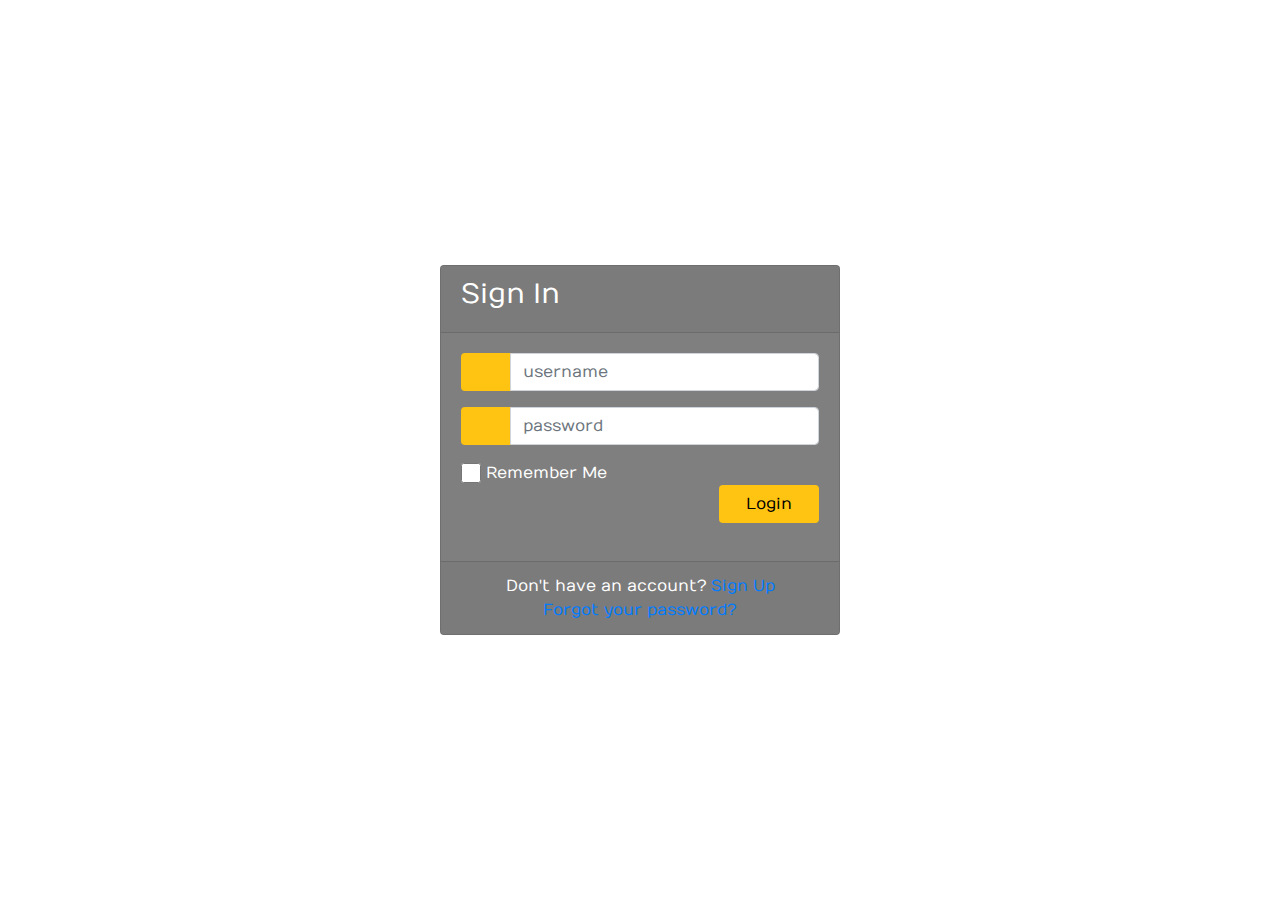
<file: index.html>
<link href="//maxcdn.bootstrapcdn.com/bootstrap/4.1.1/css/bootstrap.min.css" rel="stylesheet" id="bootstrap-css">
<script src="//maxcdn.bootstrapcdn.com/bootstrap/4.1.1/js/bootstrap.min.js"></script>
<script src="//cdnjs.cloudflare.com/ajax/libs/jquery/3.2.1/jquery.min.js"></script>
<!------ Include the above in your HEAD tag -------- -->

<!DOCTYPE html>
<html>
<head>
	<title>Login Page</title>
   <!--Made with love by Abdullah Hijazi -->
   
	<!--Bootstrap 4 CDN-->
	<link rel="stylesheet" href="https://stackpath.bootstrapcdn.com/bootstrap/4.1.3/css/bootstrap.min.css" integrity="sha384-MCw98/SFnGE8fJT3GXwEOngsV7Zt27NXFoaoApmYm81iuXoPkFOJwJ8ERdknLPMO" crossorigin="anonymous">
    
    <!--Fontawesome CDN-->
	<link rel="stylesheet" href="https://use.fontawesome.com/releases/v5.3.1/css/all.css" integrity="sha384-mzrmE5qonljUremFsqc01SB46JvROS7bZs3IO2EmfFsd15uHvIt+Y8vEf7N7fWAU" crossorigin="anonymous">

	<!--Custom styles-->
	<link rel="stylesheet" type="text/css" href="./file css/login.css">
</head>
<body>
<div class="container">
	<div class="d-flex justify-content-center h-100">
		<div class="card">
			<div class="card-header">
				<h3>Sign In</h3>
				<div class="d-flex justify-content-end social_icon">
					<span><i class="fab fa-facebook-square"></i></span>
					<span><i class="fab fa-google-plus-square"></i></span>
					<span><i class="fab fa-twitter-square"></i></span>
				</div>
			</div>
			<div class="card-body">
				<form>
					<div class="input-group form-group">
						<div class="input-group-prepend">
							<span class="input-group-text"><i class="fas fa-user"></i></span>
						</div>
						<input type="text" class="form-control" placeholder="username" required>
						
					</div>
					<div class="input-group form-group">
						<div class="input-group-prepend">
							<span class="input-group-text"><i class="fas fa-key"></i></span>
						</div>
						<input type="password" class="form-control" placeholder="password" required>
					</div>
					<div class="row align-items-center remember">
						<input type="checkbox">Remember Me
					</div>
					<div class="form-group">
						<input type="submit" value="Login" class="btn float-right login_btn">
					</div>
				</form>
			</div>
			<div class="card-footer">
				<div class="d-flex justify-content-center links">
					Don't have an account?<a href="./sign-up.html" target="_blank">Sign Up</a>
				</div>
				<div class="d-flex justify-content-center">
					<a href="#">Forgot your password?</a>
				</div>
			</div>
		</div>
	</div>
</div>

</body>
</html>
</file>
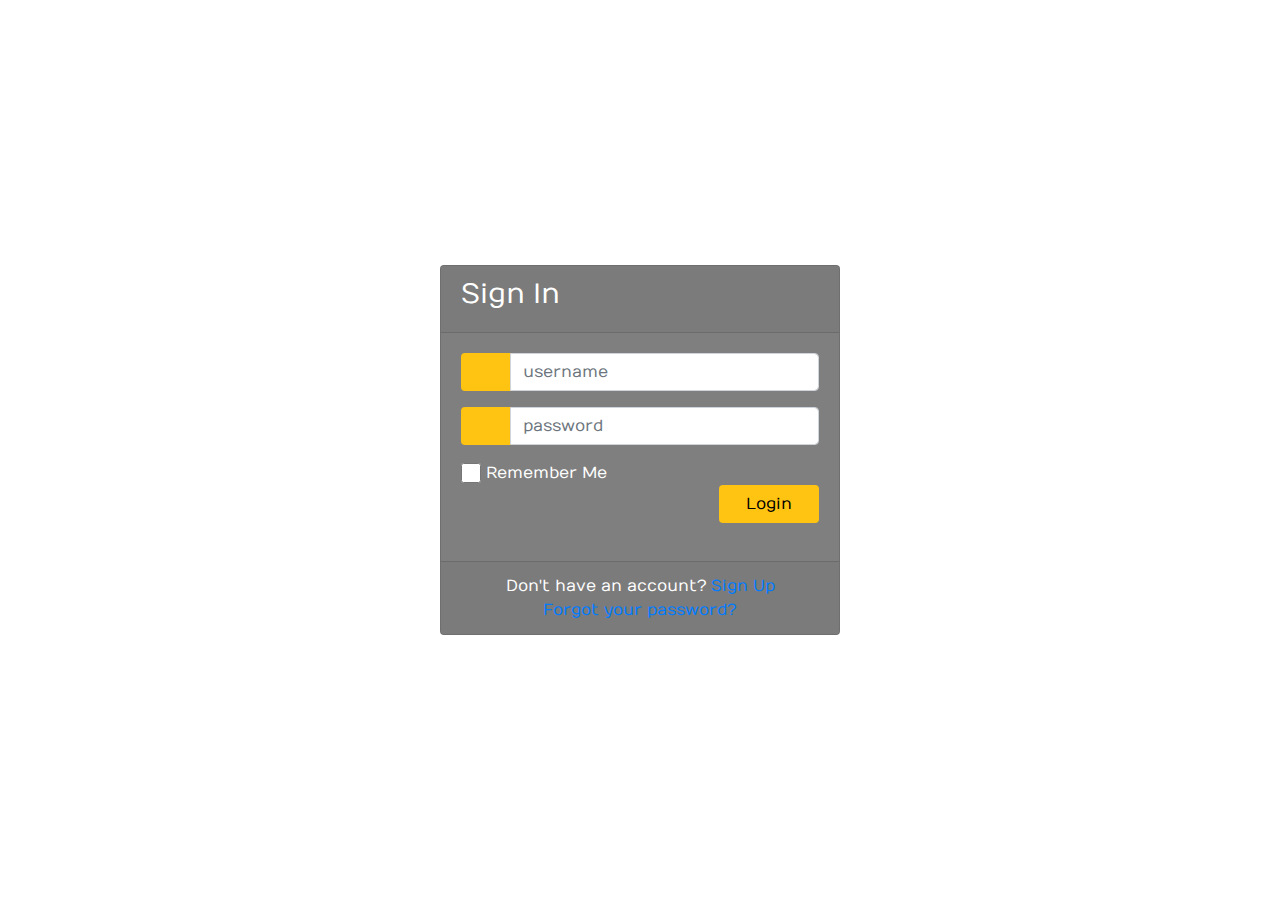
<file: login.html>
<link href="//maxcdn.bootstrapcdn.com/bootstrap/4.1.1/css/bootstrap.min.css" rel="stylesheet" id="bootstrap-css">
<script src="//maxcdn.bootstrapcdn.com/bootstrap/4.1.1/js/bootstrap.min.js"></script>
<script src="//cdnjs.cloudflare.com/ajax/libs/jquery/3.2.1/jquery.min.js"></script>
<!------ Include the above in your HEAD tag -------- -->

<!DOCTYPE html>
<html>
<head>
	<title>Login Page</title>
   <!--Made with love by Abdullah Hijazi -->
   
	<!--Bootstrap 4 CDN-->
	<link rel="stylesheet" href="https://stackpath.bootstrapcdn.com/bootstrap/4.1.3/css/bootstrap.min.css" integrity="sha384-MCw98/SFnGE8fJT3GXwEOngsV7Zt27NXFoaoApmYm81iuXoPkFOJwJ8ERdknLPMO" crossorigin="anonymous">
    
    <!--Fontawesome CDN-->
	<link rel="stylesheet" href="https://use.fontawesome.com/releases/v5.3.1/css/all.css" integrity="sha384-mzrmE5qonljUremFsqc01SB46JvROS7bZs3IO2EmfFsd15uHvIt+Y8vEf7N7fWAU" crossorigin="anonymous">

	<!--Custom styles-->
	<link rel="stylesheet" type="text/css" href="./file css/login.css">
</head>
<body>
<div class="container">
	<div class="d-flex justify-content-center h-100">
		<div class="card">
			<div class="card-header">
				<h3>Sign In</h3>
				<div class="d-flex justify-content-end social_icon">
					<span><i class="fab fa-facebook-square"></i></span>
					<span><i class="fab fa-google-plus-square"></i></span>
					<span><i class="fab fa-twitter-square"></i></span>
				</div>
			</div>
			<div class="card-body">
				<form>
					<div class="input-group form-group">
						<div class="input-group-prepend">
							<span class="input-group-text"><i class="fas fa-user"></i></span>
						</div>
						<input type="text" class="form-control" placeholder="username" required>
						
					</div>
					<div class="input-group form-group">
						<div class="input-group-prepend">
							<span class="input-group-text"><i class="fas fa-key"></i></span>
						</div>
						<input type="password" class="form-control" placeholder="password" required>
					</div>
					<div class="row align-items-center remember">
						<input type="checkbox">Remember Me
					</div>
					<div class="form-group">
						<input type="submit" value="Login" class="btn float-right login_btn">
					</div>
				</form>
			</div>
			<div class="card-footer">
				<div class="d-flex justify-content-center links">
					Don't have an account?<a href="./sign-up.html">Sign Up</a>
				</div>
				<div class="d-flex justify-content-center">
					<a href="#">Forgot your password?</a>
				</div>
			</div>
		</div>
	</div>
</div>

</body>
</html>
</file>
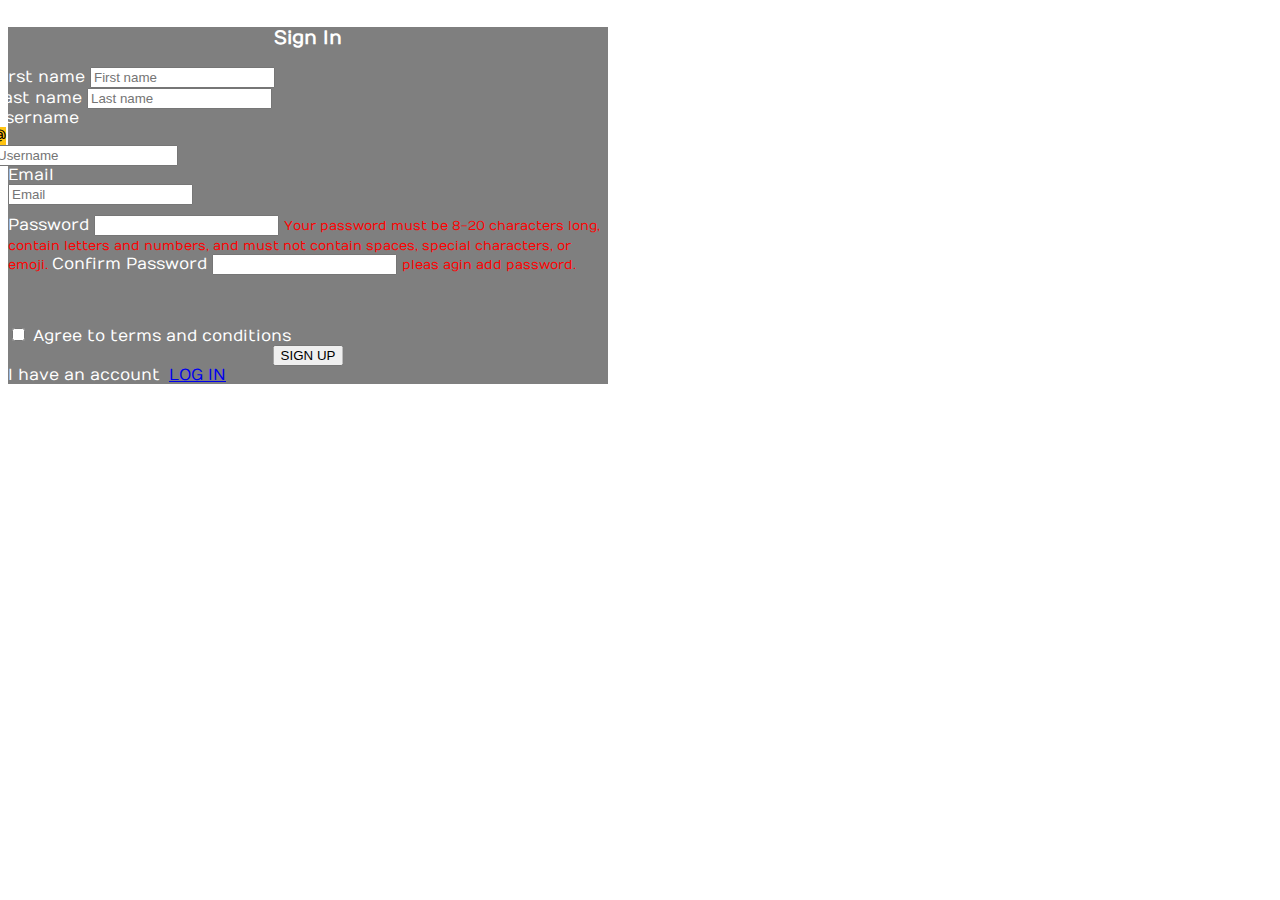
<file: sign-up.html>
<!DOCTYPE html>
<html lang="en">
<head>
    <meta charset="UTF-8">
    <meta http-equiv="X-UA-Compatible" content="IE=edge">
    <meta name="viewport" content="width=device-width, initial-scale=1.0">
   <!--Bootstrap 4 CDN-->
	<link rel="stylesheet" href="https://stackpath.bootstrapcdn.com/bootstrap/4.1.3/css/bootstrap.min.css" integrity="sha384-MCw98/SFnGE8fJT3GXwEOngsV7Zt27NXFoaoApmYm81iuXoPkFOJwJ8ERdknLPMO" crossorigin="anonymous">
    
  <!--Fontawesome CDN-->
<link rel="stylesheet" href="https://use.fontawesome.com/releases/v5.3.1/css/all.css" integrity="sha384-mzrmE5qonljUremFsqc01SB46JvROS7bZs3IO2EmfFsd15uHvIt+Y8vEf7N7fWAU" crossorigin="anonymous">

    <title>sign up page</title>
    <link rel="stylesheet" href="./file css/sign-up.css">

</head>
<body>
    <body>
        <div class="container">
            <div class="d-flex justify-content-center h-100">
                <div class="card">
                    <div class="card-header">
                        <h3>Sign In</h3>
                        <div class="d-flex justify-content-end social_icon">
                            <span><i class="fab fa-facebook-square"></i></span>
                            <span><i class="fab fa-google-plus-square"></i></span>
                            <span><i class="fab fa-twitter-square"></i></span>
                        </div>
                    </div>
                    <div class="card-body">
                        <form>
                            <div class="form-row">
                              <div class="col-md-4 mb-3">
                                <label for="validationDefault01">First name</label>
                                <input type="text" class="form-control" id="validationDefault01" placeholder="First name" value="" required>
                              </div>
                              <div class="col-md-4 mb-3">
                                <label for="validationDefault02">Last name</label>
                                <input type="text" class="form-control" id="validationDefault02" placeholder="Last name" value="" required>
                              </div>
                              <div class="col-md-4 mb-3">
                                <label for="validationDefaultUsername">Username</label>
                                <div class="input-group">
                                  <div class="input-group-prepend">
                                    <span class="input-group-text" id="inputGroupPrepend2">@</span>
                                  </div>
                                  <input type="text" class="form-control" id="validationDefaultUsername" placeholder="Username" aria-describedby="inputGroupPrepend2" required>
                                </div>
                              </div>
                            </div>
                            <div class="form-group">
                                <div class="form-group row">
                                    <label for="inputEmail3" class="col-sm-2 col-form-label email">Email</label>
                                    <div class="col-sm-10">
                                      <input type="email" class="form-control email1" id="inputEmail3" placeholder="Email" required >
                                    </div>
                                    <label for="inputPassword5">Password</label>
                        <input type="password" id="inputPassword5" class="form-control" aria-describedby="passwordHelpBlock" required>
                        <small id="passwordHelpBlock " class="form-text text-muted">
                          Your password must be 8-20 characters long, contain letters and numbers, and must not contain spaces, special characters, or emoji.
                        </small>
                        <label for="inputPassword5">Confirm Password</label>
                        <input type="password" id="inputPassword5" class="form-control" aria-describedby="passwordHelpBlock" required>
                        <small id="passwordHelpBlock" class="form-text text-muted">
                        pleas agin add password.
                        </small>
                        <div class="form-check">
                                <input class="form-check-input" type="checkbox" value="" id="invalidCheck2" required>
                                <label class="form-check-label" for="invalidCheck2">
                                  Agree to terms and conditions
                                </label>
                              </div>
                            </div>
                            <button class="btn btn-primary text" type="submit">SIGN UP</button>
                          </form>
                    </div>
                    <div class="card-footer">
                        <div class="d-flex justify-content-center links">
                            I have an account <a href="./index.html" target="_blank">LOG IN</a>
                        </div>
                      
                    </div>
                </div>
            </div>
        </div>

        </body>
</body>
</html>
</file>
<file: file css/login.css>
/* Made with love by Mutiullah Samim*/

@import url("https://fonts.googleapis.com/css?family=Numans");

html,
body {
  background-image: url("http://getwallpapers.com/wallpaper/full/a/5/d/544750.jpg");
  background-size: cover;
  background-repeat: no-repeat;
  height: 100%;
  font-family: "Numans", sans-serif;
}

.container {
  height: 100%;
  align-content: center;
}

.card {
  height: 370px;
  margin-top: auto;
  margin-bottom: auto;
  width: 400px;
  background-color: rgba(0, 0, 0, 0.5) !important;
}

.social_icon span {
  font-size: 60px;
  margin-left: 10px;
  color: #ffc312;
}

.social_icon span:hover {
  color: white;
  cursor: pointer;
}

.card-header h3 {
  color: white;
}

.social_icon {
  position: absolute;
  right: 20px;
  top: -45px;
}

.input-group-prepend span {
  width: 50px;
  background-color: #ffc312;
  color: black;
  border: 0 !important;
}

input:focus {
  outline: 0 0 0 0 !important;
  box-shadow: 0 0 0 0 !important;
}

.remember {
  color: white;
}

.remember input {
  width: 20px;
  height: 20px;
  margin-left: 15px;
  margin-right: 5px;
}

.login_btn {
  color: black;
  background-color: #ffc312;
  width: 100px;
}

.login_btn:hover {
  color: black;
  background-color: white;
}

.links {
  color: white;
}

.links a {
  margin-left: 4px;
}
</file>
<file: file css/sign-up.css>
@import url("https://fonts.googleapis.com/css?family=Numans");

html,
body {
  background-image: url("http://getwallpapers.com/wallpaper/full/a/5/d/544750.jpg");
  background-size: cover;
  background-repeat: no-repeat;
  font-family: "Numans", sans-serif;
}
.container {
  height: 100%;
  align-content: center;
}

.card {
  margin-top: auto;
  margin-bottom: auto;
  width: 600px;
  background-color: rgba(0, 0, 0, 0.5) !important;
}
.card-body form label {
  color: white;
}

.email1 {
  margin-bottom: 10px;
}

.social_icon span {
  font-size: 60px;
  margin-left: 10px;
  color: #ffc312;
}

.social_icon span:hover {
  color: white;
  cursor: pointer;
}

.card-header h3 {
  color: white;
  text-align: center;
}

.social_icon {
  position: absolute;
  right: 10px;
  top: -5px;
}

.input-group-prepend span {
  width: 50px;
  background-color: #ffc312;
  color: black;
  border: 0 !important;
}

input:focus {
  outline: 0 0 0 0 !important;
  box-shadow: 0 0 0 0 !important;
}

.remember {
  color: white;
}

.remember input {
  width: 20px;
  height: 20px;
  margin-left: 15px;
  margin-right: 5px;
}

.login_btn {
  color: black;
  background-color: #ffc312;
  width: 100px;
}

.login_btn:hover {
  color: black;
  background-color: white;
}

.links {
  color: white;
}

.links a {
  margin-left: 4px;
}
link {
  text-decoration: none;
}
.form-text,
.text-muted {
  color: red !important;
  margin-bottom: 10px;
}
.form-check {
  margin-top: 50px;
}
.form-row {
  position: relative;
  right: 15px;
}
.col-sm-10,
.card-body form label {
  cursor: pointer;
  align-self: center;
  padding: 0px;
}
.text {
  position: relative;
  left: 50%;
  transform: translateX(-50%);
}
@media (min-width: 320px) and (max-width: 992px) {
  .email {
    margin-bottom: 5px;
  }
}
</file>
